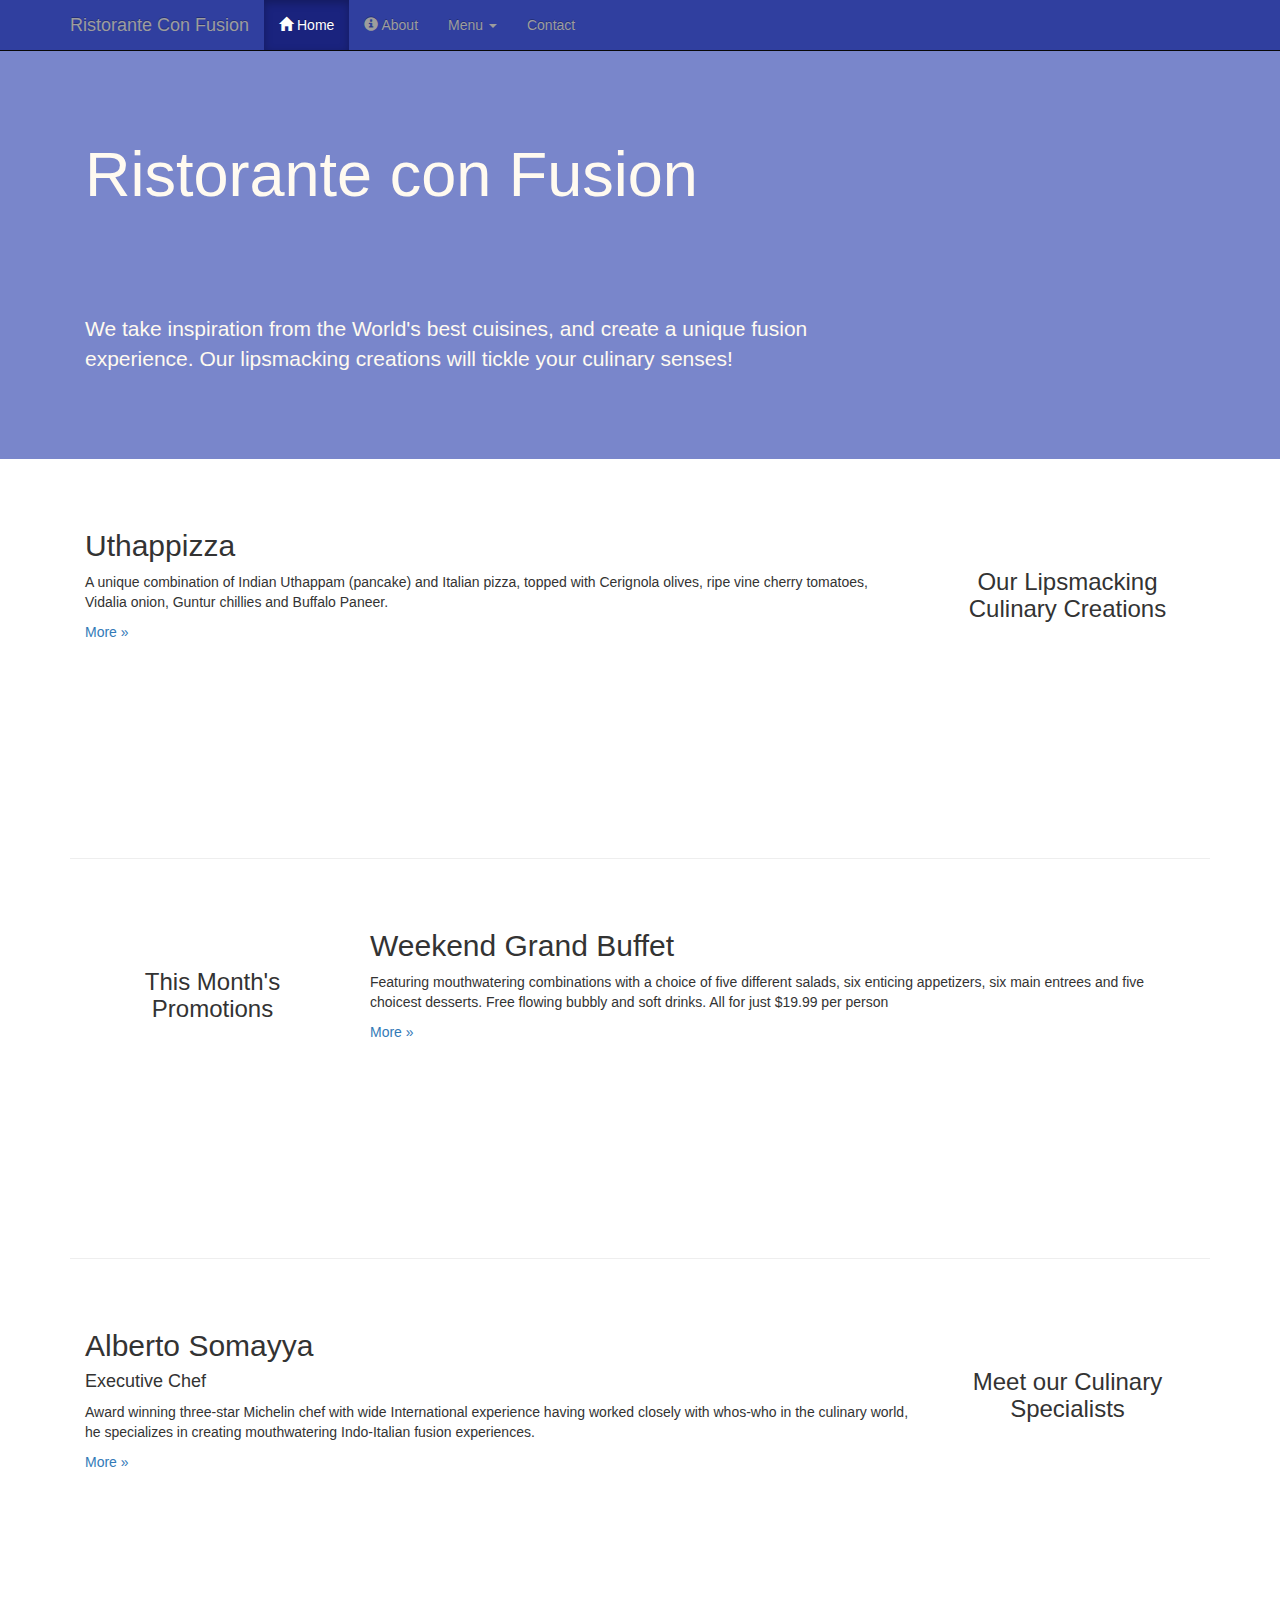
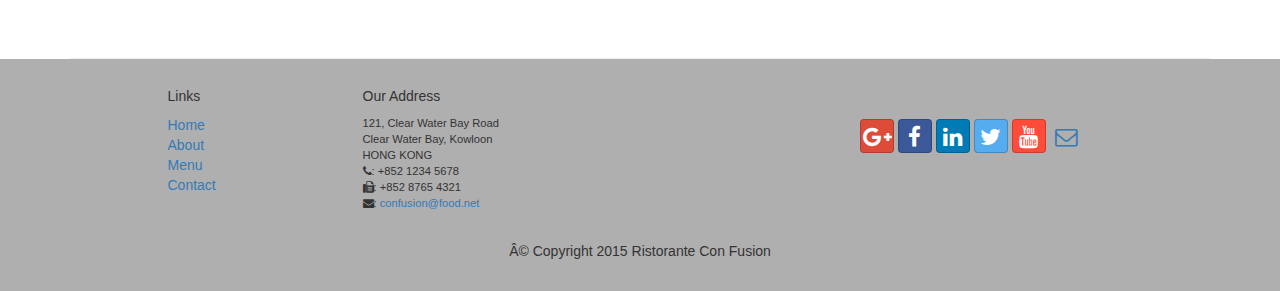
<file: index.html>
<!DOCTYPE html>
<!-- saved from url=(0077)https://d396qusza40orc.cloudfront.net/phoenixassets/web-frameworks/index.html -->
<html lang="en">
    <head>
    <meta charset="utf-8">
    <meta http-equiv="X-UA-Compatible" content="IE=edge">
    <meta name="viewport" content="width=device-width, initial-scale=1">
    <!-- The above 3 meta tags *must* come first in the head; any other head content must come *after* these tags --> 
        
        
    <title>Ristorante Con Fusion</title>
        
             <!-- Bootstrap -->
    <link href="css/bootstrap.min.css" rel="stylesheet">
    <link href="css/bootstrap-theme.min.css" rel="stylesheet">
        
        
     <link href="css/font-awesome.min.css" rel="stylesheet">
    <link href="css/bootstrap-social.css" rel="stylesheet">    
        
    <link href="css/mystyles.css" rel="stylesheet">
    <!-- HTML5 shim and Respond.js for IE8 support of HTML5 elements and media queries -->
    <!-- WARNING: Respond.js doesn't work if you view the page via file:// -->
    <!--[if lt IE 9]>
      <script src="https://oss.maxcdn.com/html5shiv/3.7.2/html5shiv.min.js"></script>
      <script src="https://oss.maxcdn.com/respond/1.4.2/respond.min.js"></script>
    <![endif]-->   
        
        
        
        
        
</head>

<body>
    
    
    
    
            <nav class="navbar navbar-inverse navbar-fixed-top" role="navigation">
            <div class="container">
              <div class="navbar-header">
                    <button type="button" class="navbar-toggle collapsed" data-toggle="collapse" data-target="#navbar" aria-expanded="false" aria-controls="navbar">
                        <span class="sr-only">Toggle navigation</span>
                        <span class="icon-bar"></span>
                        <span class="icon-bar"></span>
                        <span class="icon-bar"></span>
                    </button>
                    <a class="navbar-brand" href="index.html">Ristorante Con Fusion</a>
                </div>   
                
                
                
                
                <div id="navbar" class="navbar-collapse collapse">
                
                <ul class="nav navbar-nav">
                  <li class="active"><a href="index.html"><span class="glyphicon glyphicon-home" aria-hidden="true"></span> Home</a></li>
                    
                    
                    <li><a href="about.html"> 
                        <span class="glyphicon glyphicon-info-sign"></span>
                        About</a></li>
                   
                     <li class="dropdown">
                        <a href="#" class="dropdown-toggle" data-toggle="dropdown"
                         role="button" aria-haspopup="true" aria-expanded="false">
                          Menu <span class="caret"></span></a>
                        <ul class="dropdown-menu">
                            <li><a href="#">Appetizers</a></li>
                            <li><a href="#">Main Courses</a></li>
                            <li><a href="#">Desserts</a></li>
                            <li><a href="#">Drinks</a></li>
                            <li role="separator" class="divider"></li>
                            <li class="dropdown-header">Specials</li>
                            <li><a href="#">Lunch Buffet</a></li>
                            <li><a href="#">Weekend Brunch</a></li>
                        </ul>
                     </li>
                    
                    
                    
                    <li><a href="contactus.html">Contact</a></li>
                </ul>
                </div>
            </div>
        </nav>  

    <header class="jumbotron">

        <!-- Main component for a primary marketing message or call to action -->

        <div class="container">
            <div class="row row-header">
                <div class="col-xs-12 col-sm-8">
                    <h1>Ristorante con Fusion</h1>
                    <p style="padding:40px;"></p>
                    <p>We take inspiration from the World's best cuisines, and create a unique fusion experience. Our lipsmacking creations will tickle your culinary senses!</p>
                </div>
                <div class="col-xs-12 col-sm-4">
                </div>
            </div>
        </div>
    </header>

    <div class="container">
        <div class="row row-content">
            <div class="col-xs-12 col-sm-3 col-sm-push-9">
                <p style="padding:20px;"></p>
                <h3 align="center">Our Lipsmacking Culinary Creations</h3>
            </div>
            <div class="col-xs-12 col-sm-9 col-sm-pull-3">
                <h2>Uthappizza</h2>
                <p>A unique combination of Indian Uthappam (pancake) and Italian pizza, topped with Cerignola olives, ripe vine cherry tomatoes, Vidalia onion, Guntur chillies and Buffalo Paneer.</p>
                <p><a href="https://d396qusza40orc.cloudfront.net/phoenixassets/web-frameworks/index.html#">More »</a></p>
            </div>
        </div>


        <div class="row row-content">
            <div class="col-xs-12 col-sm-3">
                <p style="padding:20px;"></p>
                <h3 align="center">This Month's Promotions</h3>
            </div>
            <div class="col-xs-12 col-sm-9">
                <h2>Weekend Grand Buffet</h2>
                <p>Featuring mouthwatering combinations with a choice of five different salads, six enticing appetizers, six main entrees and five choicest desserts. Free flowing bubbly and soft drinks. All for just $19.99 per person </p>
                <p><a href="https://d396qusza40orc.cloudfront.net/phoenixassets/web-frameworks/index.html#">More »</a></p>
            </div>
        </div>

        <div class="row row-content">
            <div class="col-xs-12 col-sm-3 col-sm-push-9">
                <p style="padding:20px;"></p>
                <h3 align="center">Meet our Culinary Specialists</h3>
            </div>
            <div class="col-sm-12 col-sm-9 col-sm-pull-3">
                <h2>Alberto Somayya</h2>
                <h4>Executive Chef</h4>
                <p>Award winning three-star Michelin chef with wide International experience having worked closely with whos-who in the culinary world, he specializes in creating mouthwatering Indo-Italian fusion experiences. </p>
                <p><a href="https://d396qusza40orc.cloudfront.net/phoenixassets/web-frameworks/index.html#">More »</a></p>
            </div>
        </div>
    </div>

    <footer class="row-footer">
        <div class="container">
            <div class="row">             
                <div class="col-xs-5 col-xs-offset-1 col-sm-2 col-sm-offset-1">
                    <h5>Links</h5>
                    <ul class="list-unstyled">
                        <li><a href="https://d396qusza40orc.cloudfront.net/phoenixassets/web-frameworks/index.html#">Home</a></li>
                        <li><a href="https://d396qusza40orc.cloudfront.net/phoenixassets/web-frameworks/index.html#">About</a></li>
                        <li><a href="https://d396qusza40orc.cloudfront.net/phoenixassets/web-frameworks/index.html#">Menu</a></li>
                        <li><a href="https://d396qusza40orc.cloudfront.net/phoenixassets/web-frameworks/index.html#">Contact</a></li>
                    </ul>
                </div>
                <div class="col-xs-6 col-sm-5">
                    <h5>Our Address</h5>
                    <address>
		              121, Clear Water Bay Road<br>
		              Clear Water Bay, Kowloon<br>
		              HONG KONG<br>
		              
                        
                        <i class="fa fa-phone"></i>: +852 1234 5678<br>
		          <i class="fa fa-fax"></i>: +852 8765 4321<br>
		          <i class="fa fa-envelope"></i>: 
                                 <a href="mailto:confusion@food.net">confusion@food.net</a>  
                        
                        
                        
                        
                        
		           </address>
                </div>
                <div class="col-xs-12 col-sm-4">
                     <div class="nav navbar-nav" style="padding: 40px 10px;">
                        <a class="btn btn-social-icon btn-google-plus" href="http://google.com/+">
                            <i class="fa fa-google-plus"></i></a>
                        <a class="btn btn-social-icon btn-facebook" href="http://www.facebook.com/profile.php?id="><i class="fa fa-facebook"></i></a>
                        <a class="btn btn-social-icon btn-linkedin" href="http://www.linkedin.com/in/"><i class="fa fa-linkedin"></i></a>
                        <a class="btn btn-social-icon btn-twitter" href="http://twitter.com/"><i class="fa fa-twitter"></i></a>
                        <a class="btn btn-social-icon btn-youtube" href="http://youtube.com/"><i class="fa fa-youtube"></i></a>
                        <a class="btn btn-social-icon" href="mailto:"><i class="fa fa-envelope-o"></i></a>
                    </div>
                </div>
                <div class="col-xs-12">
                    <p style="padding:10px;"></p>
                    <p align="center">Â© Copyright 2015 Ristorante Con Fusion</p>
                </div>
            </div>
        </div>
    </footer>



    
    
    <!-- jQuery (necessary for Bootstrap's JavaScript plugins) -->
    <script src="https://ajax.googleapis.com/ajax/libs/jquery/1.11.3/jquery.min.js"></script>
    <!-- Include all compiled plugins (below), or include individual files as needed -->
    <script src="js/bootstrap.min.js"></script>    
</body>


</html>
</file>
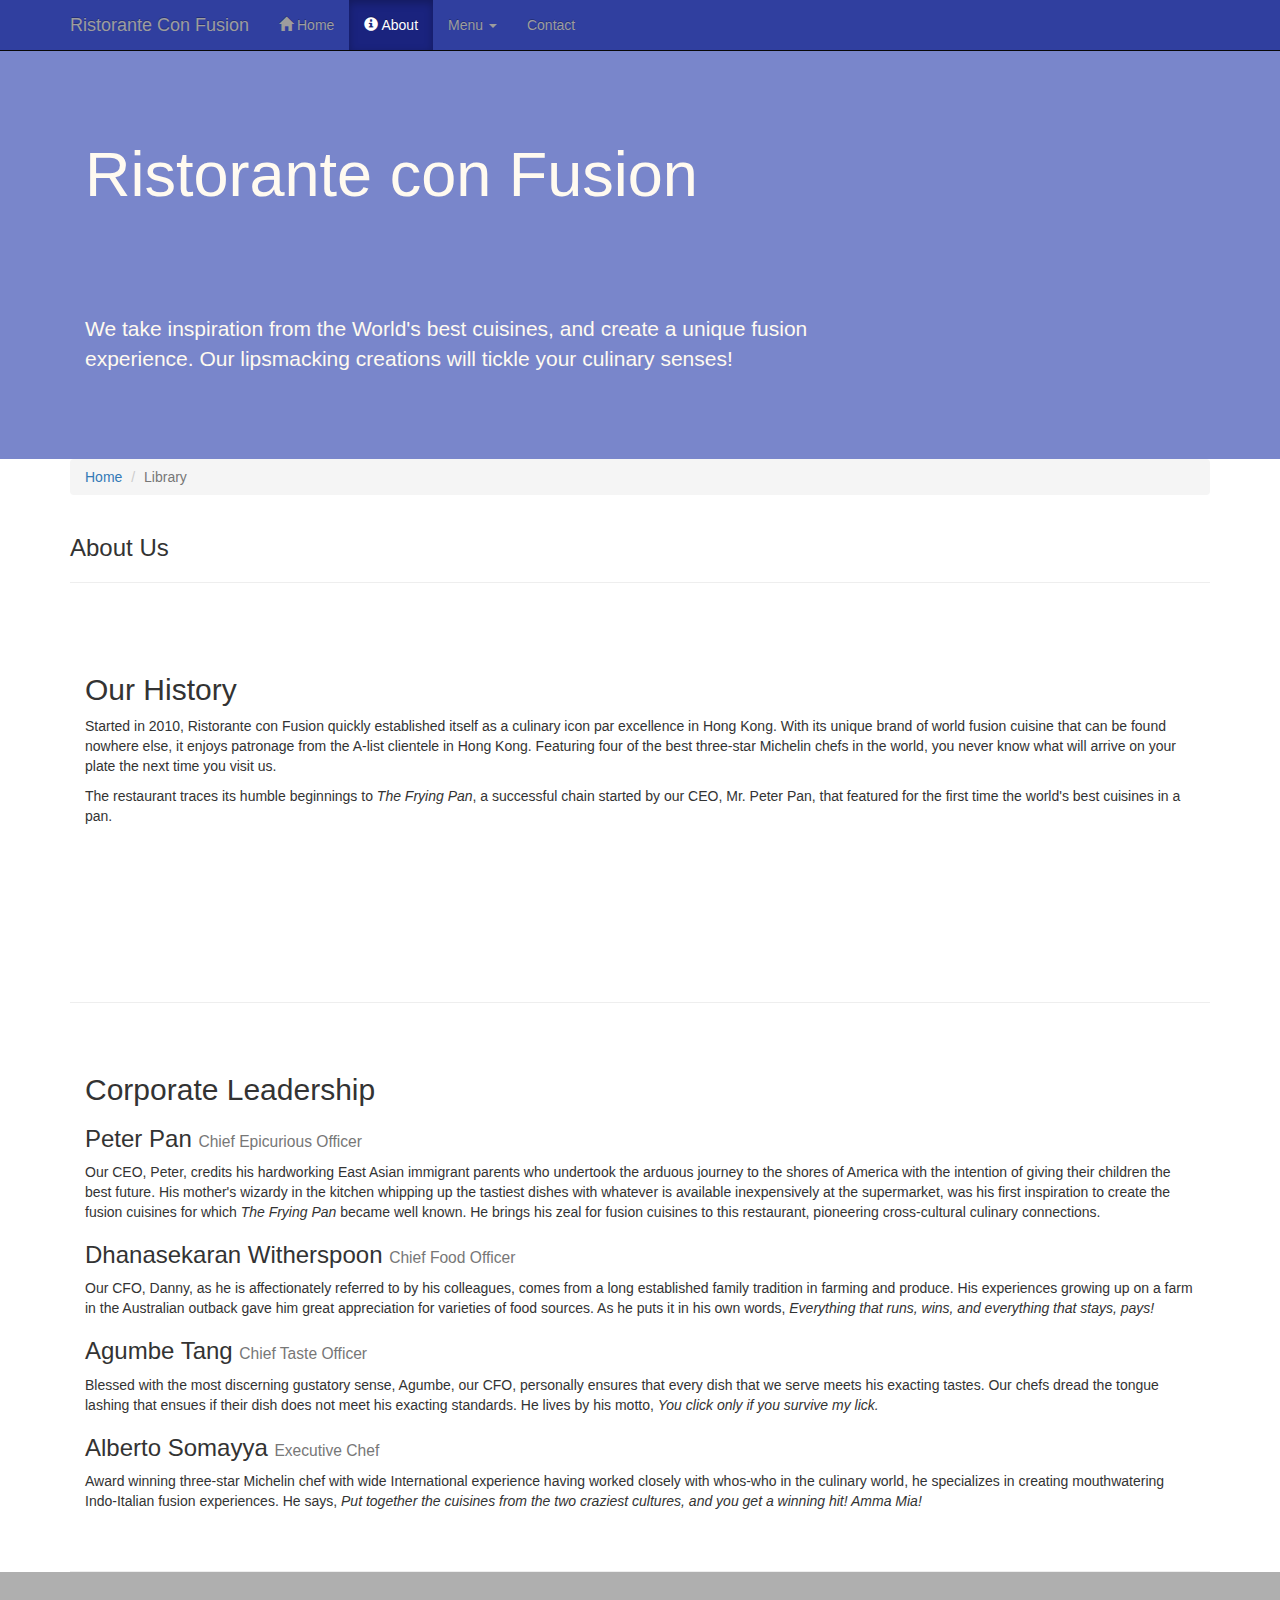
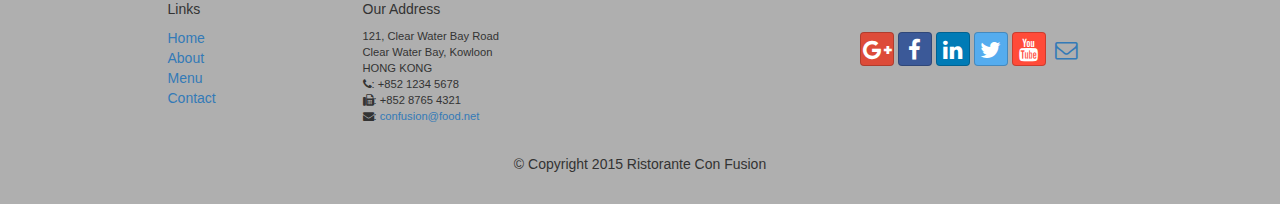
<file: about.html>
<!DOCTYPE html>
<html lang="en">

<head>
     <meta charset="utf-8">
    <meta http-equiv="X-UA-Compatible" content="IE=edge">
    <meta name="viewport" content="width=device-width, initial-scale=1">
    <!-- The above 3 meta tags *must* come first in the head; any other head 
         content must come *after* these tags -->
    <title>Ristorante Con Fusion: About Us</title>
        <!-- Bootstrap -->
    <link href="css/bootstrap.min.css" rel="stylesheet">
    <link href="css/bootstrap-theme.min.css" rel="stylesheet">
    <link href="css/font-awesome.min.css" rel="stylesheet">
    <link href="css/bootstrap-social.css" rel="stylesheet">
    <link href="css/mystyles.css" rel="stylesheet">

    <!-- HTML5 shim and Respond.js for IE8 support of HTML5 elements and media queries -->
    <!-- WARNING: Respond.js doesn't work if you view the page via file:// -->
    <!--[if lt IE 9]>
      <script src="https://oss.maxcdn.com/html5shiv/3.7.2/html5shiv.min.js"></script>
      <script src="https://oss.maxcdn.com/respond/1.4.2/respond.min.js"></script>
    <![endif]-->
</head>

<body>
    <nav class="navbar navbar-inverse navbar-fixed-top" role="navigation">
        <div class="container">
            <div class="navbar-header">
                <button type="button" class="navbar-toggle collapsed" data-toggle="collapse" data-target="#navbar" aria-expanded="false" aria-controls="navbar">
                    <span class="sr-only">Toggle navigation</span>
                    <span class="icon-bar"></span>
                    <span class="icon-bar"></span>
                    <span class="icon-bar"></span>
                </button>
                <a class="navbar-brand" href="index.html">Ristorante Con Fusion</a>
            </div>
            <div id="navbar" class="navbar-collapse collapse">
                <ul class="nav navbar-nav">
                    <li><a href="index.html"><span class="glyphicon glyphicon-home"
                         aria-hidden="true"></span> Home</a></li>
                    <li class="active"><a href="#">
                    <span class="glyphicon glyphicon-info-sign"></span> About
                        </a></li>
                    <li class="dropdown">
                        <a href="#" class="dropdown-toggle" data-toggle="dropdown"
                         role="button" aria-haspopup="true" aria-expanded="false">
                         Menu <span class="caret"></span></a>
                        <ul class="dropdown-menu">
                            <li><a href="#">Appetizers</a></li>
                            <li><a href="#">Main Courses</a></li>
                            <li><a href="#">Desserts</a></li>
                            <li><a href="#">Drinks</a></li>
                            <li role="separator" class="divider"></li>
                            <li class="dropdown-header">Specials</li>
                            <li><a href="#">Lunch Buffet</a></li>
                            <li><a href="#">Weekend Brunch</a></li>
                        </ul>
                    </li>
                    <li><a href="contactus.html">Contact</a></li>
                </ul>
            </div>
        </div>
    </nav>  
    <header class="jumbotron">

        <!-- Main component for a primary marketing message or call to action -->

        <div class="container">
            <div class="row row-header">
                <div class="col-xs-12 col-sm-8">
                    <h1>Ristorante con Fusion</h1>
                    <p style="padding:40px;"></p>
                    <p>We take inspiration from the World's best cuisines, and create a unique fusion experience. Our lipsmacking creations will tickle your culinary senses!</p>
                </div>
                <div class="col-xs-12 col-sm-4">
                </div>
            </div>
        </div>
    </header>

    <div class="container">
        <div class="row">
            <div class="col-xs-12">
               <ul class="breadcrumb">
  <li><a href="index.html">Home</a></li>
  <li class="active">Library</li>
</ul>
            </div>
            <div class="col-xs-12">
               <h3>About Us</h3>
               <hr>
            </div>
        </div>
        
        <div class="row row-content">
            <div class="col-xs-12">
                <h2>Our History</h2>
                <p>Started in 2010, Ristorante con Fusion quickly established itself as a culinary icon par excellence in Hong Kong. With its unique brand of world fusion cuisine that can be found nowhere else, it enjoys patronage from the A-list clientele in Hong Kong.  Featuring four of the best three-star Michelin chefs in the world, you never know what will arrive on your plate the next time you visit us.</p>
                <p>The restaurant traces its humble beginnings to <em>The Frying Pan</em>, a successful chain started by our CEO, Mr. Peter Pan, that featured for the first time the world's best cuisines in a pan.</p>
            </div>
            <div>
                <p style="padding:20px;"></p>
            </div>
        </div>


        <div class="row row-content">
            <div class="col-xs-12">
                <h2>Corporate Leadership</h2>
                <h3>Peter Pan <small>Chief Epicurious Officer</small></h3>
                <p>Our CEO, Peter, credits his hardworking East Asian immigrant parents who undertook the arduous journey to the shores of America with the intention of giving their children the best future. His mother's wizardy in the kitchen whipping up the tastiest dishes with whatever is available inexpensively at the supermarket, was his first inspiration to create the fusion cuisines for which <em>The Frying Pan</em> became well known. He brings his zeal for fusion cuisines to this restaurant, pioneering cross-cultural culinary connections.</p>
                <h3>Dhanasekaran Witherspoon <small>Chief Food Officer</small></h3>
                <p>Our CFO, Danny, as he is affectionately referred to by his colleagues, comes from a long established family tradition in farming and produce. His experiences growing up on a farm in the Australian outback gave him great appreciation for varieties of food sources. As he puts it in his own words, <em>Everything that runs, wins, and everything that stays, pays!</em></p>
                <h3>Agumbe Tang <small>Chief Taste Officer</small></h3>
                <p>Blessed with the most discerning gustatory sense, Agumbe, our CFO, personally ensures that every dish that we serve meets his exacting tastes. Our chefs dread the tongue lashing that ensues if their dish does not meet his exacting standards. He lives by his motto, <em>You click only if you survive my lick.</em></p>
                <h3>Alberto Somayya <small>Executive Chef</small></h3>
                <p>Award winning three-star Michelin chef with wide International experience having worked closely with whos-who in the culinary world, he specializes in creating mouthwatering Indo-Italian fusion experiences. He says, <em>Put together the cuisines from the two craziest cultures, and you get a winning hit! Amma Mia!</em></p>
            </div>
             <div>
                <p style="padding:20px;"></p>
            </div>
       </div>

    </div>

    <footer class="row-footer">
        <div class="container">
            <div class="row">             
                <div class="col-xs-5 col-xs-offset-1 col-sm-2 col-sm-offset-1">
                    <h5>Links</h5>
                    <ul class="list-unstyled">
                        <li><a href="#">Home</a></li>
                        <li><a href="#">About</a></li>
                        <li><a href="#">Menu</a></li>
                        <li><a href="#">Contact</a></li>
                    </ul>
                </div>
                <div class="col-xs-6 col-sm-5">
                    <h5>Our Address</h5>
                    <address>
		              121, Clear Water Bay Road<br>
		              Clear Water Bay, Kowloon<br>
		              HONG KONG<br>
		              <i class="fa fa-phone"></i>: +852 1234 5678<br>
		              <i class="fa fa-fax"></i>: +852 8765 4321<br>
		              <i class="fa fa-envelope"></i>: 
                        <a href="mailto:confusion@food.net">confusion@food.net</a>
		           </address>
                </div>
                <div class="col-xs-12 col-sm-4">
                    <div class="nav navbar-nav" style="padding: 40px 10px;">
                        <a class="btn btn-social-icon btn-google-plus" href="http://google.com/+"><i class="fa fa-google-plus"></i></a>
                        <a class="btn btn-social-icon btn-facebook" href="http://www.facebook.com/profile.php?id="><i class="fa fa-facebook"></i></a>
                        <a class="btn btn-social-icon btn-linkedin" href="http://www.linkedin.com/in/"><i class="fa fa-linkedin"></i></a>
                        <a class="btn btn-social-icon btn-twitter" href="http://twitter.com/"><i class="fa fa-twitter"></i></a>
                        <a class="btn btn-social-icon btn-youtube" href="http://youtube.com/"><i class="fa fa-youtube"></i></a>
                        <a class="btn btn-social-icon" href="mailto:"><i class="fa fa-envelope-o"></i></a>
                    </div>
                </div>
                <div class="col-xs-12">
                    <p style="padding:10px;"></p>
                    <p align=center>© Copyright 2015 Ristorante Con Fusion</p>
                </div>
            </div>
        </div>
    </footer>
    <!-- jQuery (necessary for Bootstrap's JavaScript plugins) -->
    <script src="https://ajax.googleapis.com/ajax/libs/jquery/1.11.3/jquery.min.js"></script>
    <!-- Include all compiled plugins (below), or include individual files as needed -->
    <script src="js/bootstrap.min.js"></script>
</body>

</html>
</file>
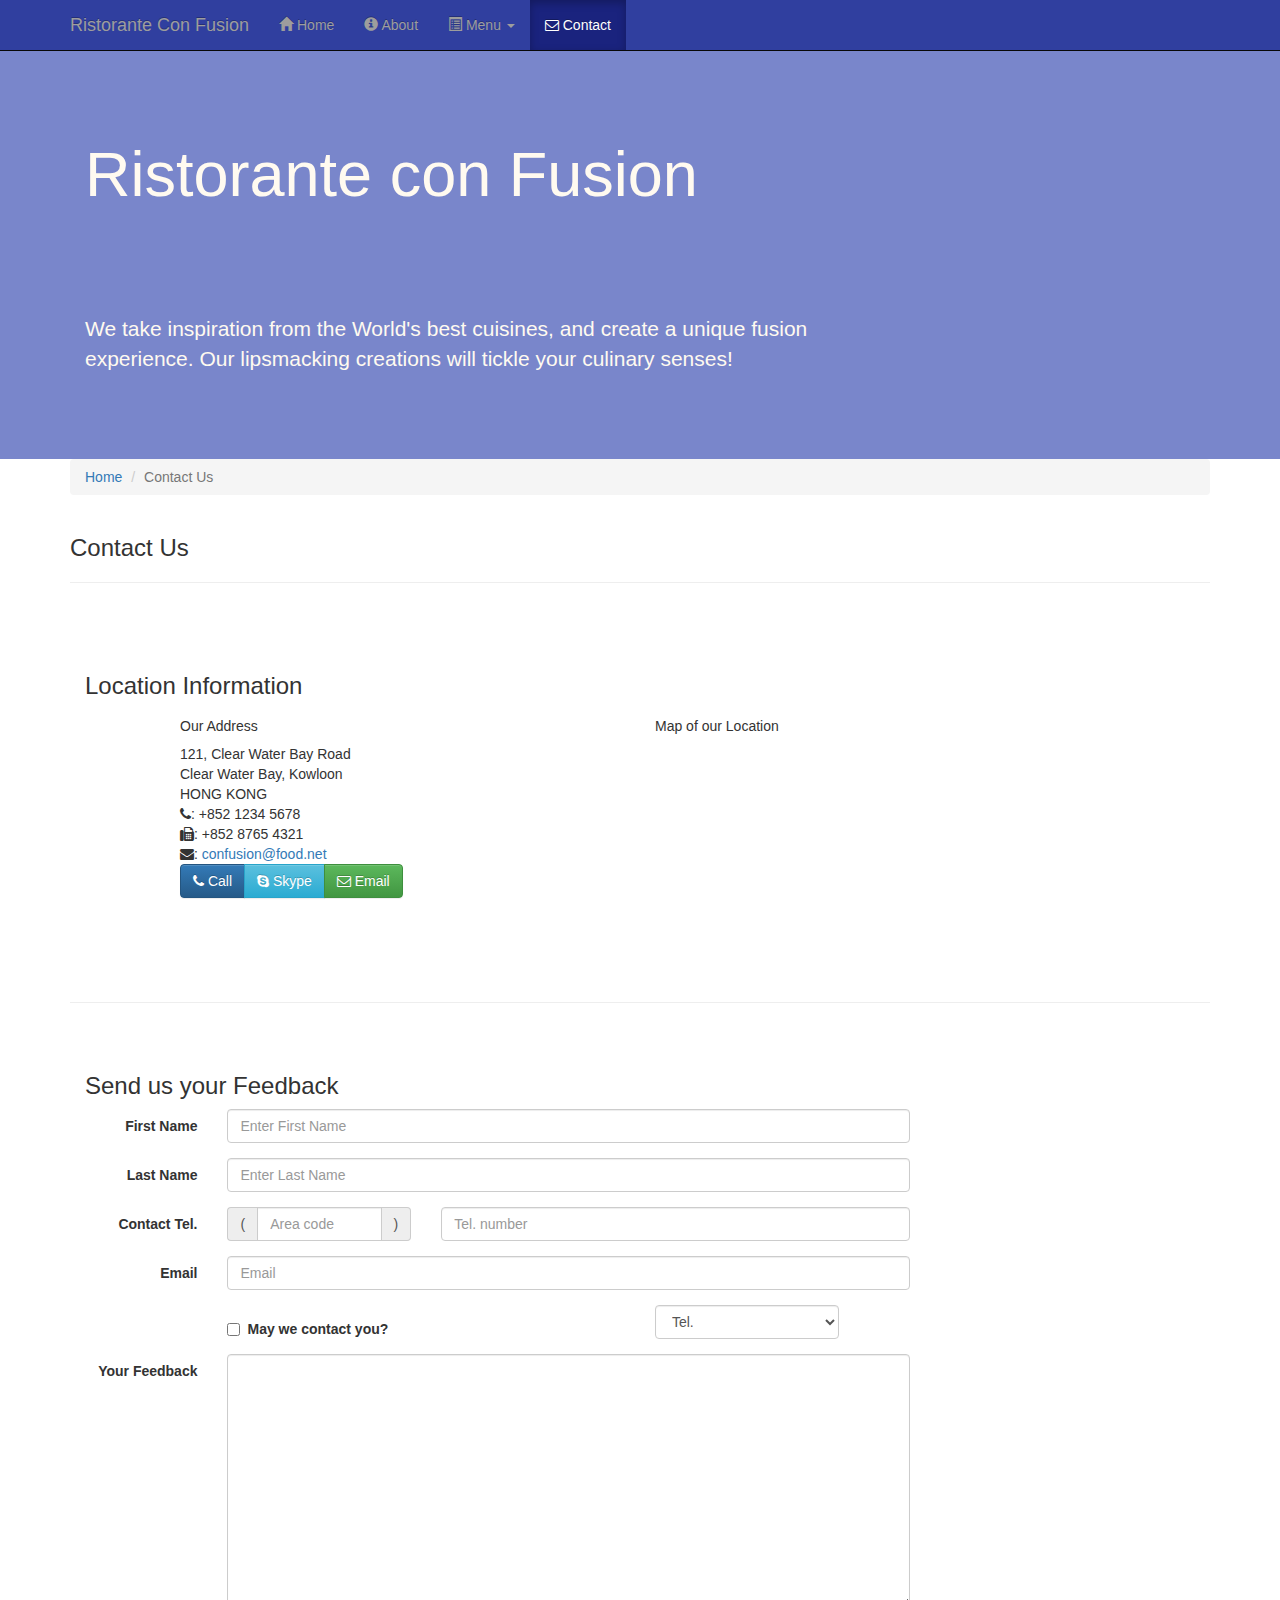
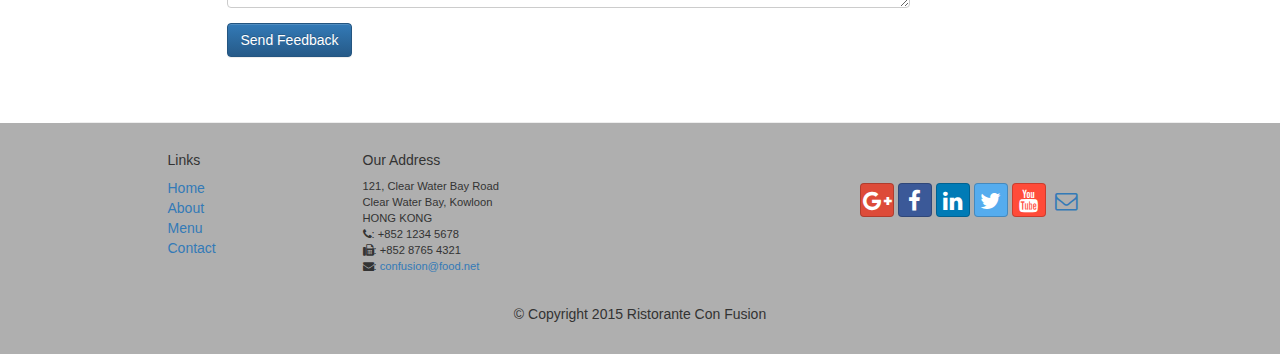
<file: contactus.html>
<!DOCTYPE html>
<html lang="en">

<head>
     <meta charset="utf-8">
    <meta http-equiv="X-UA-Compatible" content="IE=edge">
    <meta name="viewport" content="width=device-width, initial-scale=1">
    <!-- The above 3 meta tags *must* come first in the head; any other head 
         content must come *after* these tags -->
    <title>Ristorante Con Fusion: About Us</title>
        <!-- Bootstrap -->
    <link href="css/bootstrap.min.css" rel="stylesheet">
    <link href="css/bootstrap-theme.min.css" rel="stylesheet">
    <link href="css/font-awesome.min.css" rel="stylesheet">
    <link href="css/bootstrap-social.css" rel="stylesheet">
    <link href="css/mystyles.css" rel="stylesheet">

    <!-- HTML5 shim and Respond.js for IE8 support of HTML5 elements and media queries -->
    <!-- WARNING: Respond.js doesn't work if you view the page via file:// -->
    <!--[if lt IE 9]>
      <script src="https://oss.maxcdn.com/html5shiv/3.7.2/html5shiv.min.js"></script>
      <script src="https://oss.maxcdn.com/respond/1.4.2/respond.min.js"></script>
    <![endif]-->
</head>

<body>
    <nav class="navbar navbar-inverse navbar-fixed-top" role="navigation">
        <div class="container">
            <div class="navbar-header">
                <button type="button" class="navbar-toggle collapsed" data-toggle="collapse" data-target="#navbar" aria-expanded="false" aria-controls="navbar">
                    <span class="sr-only">Toggle navigation</span>
                    <span class="icon-bar"></span>
                    <span class="icon-bar"></span>
                    <span class="icon-bar"></span>
                </button>
                <a class="navbar-brand" href="index.html">Ristorante Con Fusion</a>
            </div>
            <div id="navbar" class="navbar-collapse collapse">
                <ul class="nav navbar-nav">
                    <li><a href="index.html"><span class="glyphicon glyphicon-home"
                         aria-hidden="true"></span> Home</a></li>
                    <li><a href="about.html">
                        <span class="glyphicon glyphicon-info-sign"
                         aria-hidden="true"></span> About</a></li>
                    <li class="dropdown">
                        <a href="#" class="dropdown-toggle" data-toggle="dropdown"
                         role="button" aria-haspopup="true" aria-expanded="false">
                    <span class="glyphicon glyphicon-list-alt"></span>
                         Menu <span class="caret"></span></a>
                        <ul class="dropdown-menu">
                            <li><a href="#">Appetizers</a></li>
                            <li><a href="#">Main Courses</a></li>
                            <li><a href="#">Desserts</a></li>
                            <li><a href="#">Drinks</a></li>
                            <li role="separator" class="divider"></li>
                            <li class="dropdown-header">Specials</li>
                            <li><a href="#">Lunch Buffet</a></li>
                            <li><a href="#">Weekend Brunch</a></li>
                        </ul>
                    </li>
                    <li class="active"><a href="contactus.html">
                        
                        <i class="fa fa-envelope-o"></i> 
                        Contact</a></li>
                </ul>
            </div>
        </div>
    </nav>  
    <header class="jumbotron">

        <!-- Main component for a primary marketing message or call to action -->

        <div class="container">
            <div class="row row-header">
                <div class="col-xs-12 col-sm-8">
                    <h1>Ristorante con Fusion</h1>
                    <p style="padding:40px;"></p>
                    <p>We take inspiration from the World's best cuisines, and create a unique fusion experience. Our lipsmacking creations will tickle your culinary senses!</p>
                </div>
                <div class="col-xs-12 col-sm-4">
                </div>
            </div>
        </div>
    </header>

    <div class="container">
        <div class="row">
            <div class="col-xs-12">
               <ul class="breadcrumb">
                   <li><a href="index.html">Home</a></li>
                   <li class="active">Contact Us</li>
               </ul>
            </div>
            <div class="col-xs-12">
               <h3>Contact Us</h3>
               <hr>
            </div>
        </div>
        
        <div class="row row-content">
           <div class="col-xs-12">
              <h3>Location Information</h3> 
           </div>
            <div class="col-xs-12 col-sm-4 col-sm-offset-1">
                   <h5>Our Address</h5>
                    <address style="font-size: 100%">
		              121, Clear Water Bay Road<br>
		              Clear Water Bay, Kowloon<br>
		              HONG KONG<br>
		              <i class="fa fa-phone"></i>: +852 1234 5678<br>
		              <i class="fa fa-fax"></i>: +852 8765 4321<br>
		              <i class="fa fa-envelope"></i>: 
                        <a href="mailto:confusion@food.net">confusion@food.net</a>
		           </address>
            </div>
            <div class="col-xs-12 col-sm-6 col-sm-offset-1">
                <h5>Map of our Location</h5>
            </div>
            <div class="col-xs-12 col-sm-11 col-sm-offset-1">
               
                            <div class="btn-group" role="group" aria-label="...">
                    <a type="button" class="btn btn-primary" href="tel:+85212345678"><i class="fa fa-phone"></i> Call</a>
                    <a type="button" class="btn btn-info"><i class="fa fa-skype"></i> Skype</a>
                    <a type="button" class="btn btn-success" href="mailto:confusion@food.net"><i class="fa fa-envelope-o"></i> Email</a>
                </div>    
                
                
                
            </div>
        </div>

        <div class="row row-content">
           <div class="col-xs-12">
              <h3>Send us your Feedback</h3> 
           </div>
            <div class="col-xs-12 col-sm-9">
                
    <form class="form-horizontal" role="form">
                    <div class="form-group">
                        <label for="firstname" class="col-sm-2 control-label">First Name</label>             <div class="col-sm-10">
                        <input type="text" class="form-control" id="firstname" name="firstname" placeholder="Enter First Name">
                        </div>
                    </div>
                    <div class="form-group">
                        <label for="lastname" class="col-sm-2 control-label">Last Name</label>
                        <div class="col-sm-10">
                            <input type="text" class="form-control" id="lastname" name="lastname" placeholder="Enter Last Name">
                        </div>
                    </div>
        
        
              <div class="form-group">
                        <label for="telnum" class="col-xs-12 col-sm-2 control-label">Contact Tel.</label>
                        <div class="col-xs-5 col-sm-4 col-md-3">
                            <div class="input-group">
                                <div class="input-group-addon">(</div>
                                    <input type="tel" class="form-control" id="areacode" name="areacode" placeholder="Area code">
                                <div class="input-group-addon">)</div>
                            </div>
                        </div>
                        <div class="col-xs-7 col-sm-6 col-md-7">
                                    <input type="tel" class="form-control" id="telnum" name="telnum" placeholder="Tel. number">
                        </div>
                    </div>
        
             <div class="form-group">
                        <label for="emailid" class="col-sm-2 control-label">Email</label>
                        <div class="col-sm-10">
                            <input type="email" class="form-control" id="emailid" name="emailid" placeholder="Email">
                        </div>
                    </div>

           <div class="form-group">
                       <div class="checkbox col-sm-5 col-sm-offset-2">
                            <label class="checkbox-inline">
                                <input type="checkbox" name="approve" value="">
                                <strong>May we contact you?</strong>
                            </label>
                        </div>
                        <div class="col-sm-3 col-sm-offset-1">
                            <select class="form-control">
                                <option>Tel.</option>
                                <option>Email</option>
                            </select>
                        </div>
                    </div>
        
        <div class="form-group">
                        <label for="feedback" class="col-sm-2 control-label">Your Feedback</label>
                        <div class="col-sm-10">
                            <textarea class="form-control" id="feedback" name="feedback" rows="12"></textarea>
                        </div>
                    </div>
        
         <div class="form-group">
                        <div class="col-sm-offset-2 col-sm-10">
                            <button type="submit" class="btn btn-primary">Send Feedback</button>
                        </div>
                    </div>
        
                </form>
                
                
                
                
            </div>
             <div class="col-xs-12 col-sm-3">
                <p style="padding:20px;"></p>
            </div>
       </div>

    </div>

    <footer class="row-footer">
        <div class="container">
            <div class="row">             
                <div class="col-xs-5 col-xs-offset-1 col-sm-2 col-sm-offset-1">
                    <h5>Links</h5>
                    <ul class="list-unstyled">
                        <li><a href="#">Home</a></li>
                        <li><a href="#">About</a></li>
                        <li><a href="#">Menu</a></li>
                        <li><a href="#">Contact</a></li>
                    </ul>
                </div>
                <div class="col-xs-6 col-sm-5">
                    <h5>Our Address</h5>
                    <address>
		              121, Clear Water Bay Road<br>
		              Clear Water Bay, Kowloon<br>
		              HONG KONG<br>
		              <i class="fa fa-phone"></i>: +852 1234 5678<br>
		              <i class="fa fa-fax"></i>: +852 8765 4321<br>
		              <i class="fa fa-envelope"></i>: 
                        <a href="mailto:confusion@food.net">confusion@food.net</a>
		           </address>
                </div>
                <div class="col-xs-12 col-sm-4">
                    <div class="nav navbar-nav" style="padding: 40px 10px;">
                        <a class="btn btn-social-icon btn-google-plus" href="http://google.com/+"><i class="fa fa-google-plus"></i></a>
                        <a class="btn btn-social-icon btn-facebook" href="http://www.facebook.com/profile.php?id="><i class="fa fa-facebook"></i></a>
                        <a class="btn btn-social-icon btn-linkedin" href="http://www.linkedin.com/in/"><i class="fa fa-linkedin"></i></a>
                        <a class="btn btn-social-icon btn-twitter" href="http://twitter.com/"><i class="fa fa-twitter"></i></a>
                        <a class="btn btn-social-icon btn-youtube" href="http://youtube.com/"><i class="fa fa-youtube"></i></a>
                        <a class="btn btn-social-icon" href="mailto:"><i class="fa fa-envelope-o"></i></a>
                    </div>
                </div>
                <div class="col-xs-12">
                    <p style="padding:10px;"></p>
                    <p align=center>© Copyright 2015 Ristorante Con Fusion</p>
                </div>
            </div>
        </div>
    </footer>
    <!-- jQuery (necessary for Bootstrap's JavaScript plugins) -->
    <script src="https://ajax.googleapis.com/ajax/libs/jquery/1.11.3/jquery.min.js"></script>
    <!-- Include all compiled plugins (below), or include individual files as needed -->
    <script src="js/bootstrap.min.js"></script>
</body>

</html>
</file>
<file: css/mystyles.css>
body{
    padding:50px 0px 0px 0px;
    z-index:0;
}

.navbar-inverse {
     background: #303F9F;
}

.navbar-inverse .navbar-nav > .active > a,
.navbar-inverse .navbar-nav > .active > a:hover,
.navbar-inverse .navbar-nav > .active > a:focus {
    color: #fff;
    background: #1A237E;
}

.navbar-inverse .navbar-nav > .open > a,
 .navbar-inverse .navbar-nav > .open > a:hover,
 .navbar-inverse .navbar-nav > .open > a:focus {
    color: #fff;
    background: #1A237E;
}

.navbar-inverse .navbar-nav .open .dropdown-menu> li> a,
.navbar-inverse .navbar-nav .open .dropdown-menu {
    background-color: #303F9F;
    color:#eeeeee;
}

.navbar-inverse .navbar-nav .open .dropdown-menu> li> a:hover {
    color:#000000;
}


.row-header {
    margin: 0px auto;
    padding: 0px auto;
}

.row-content {
    
    margin: 0px auto;
    padding: 50px 0px 50px 0px;
    border-bottom: 1px ridge;
    min-height: 400px;
}

.row-footer {
    
    background-color: #AfAfAf;
    margin: 0px auto;
    padding: 20px 0px 20px 0px;
    
}

.jumbotron {
    
    padding: 70px 30px 70px 30px;
    margin: 0 auto;
    background: #7986CB;
    color: floralwhite;
}

address {
    
    font-size: 80%;
    margin: 0px;
    color: 0f0f0f;
}
</file>
